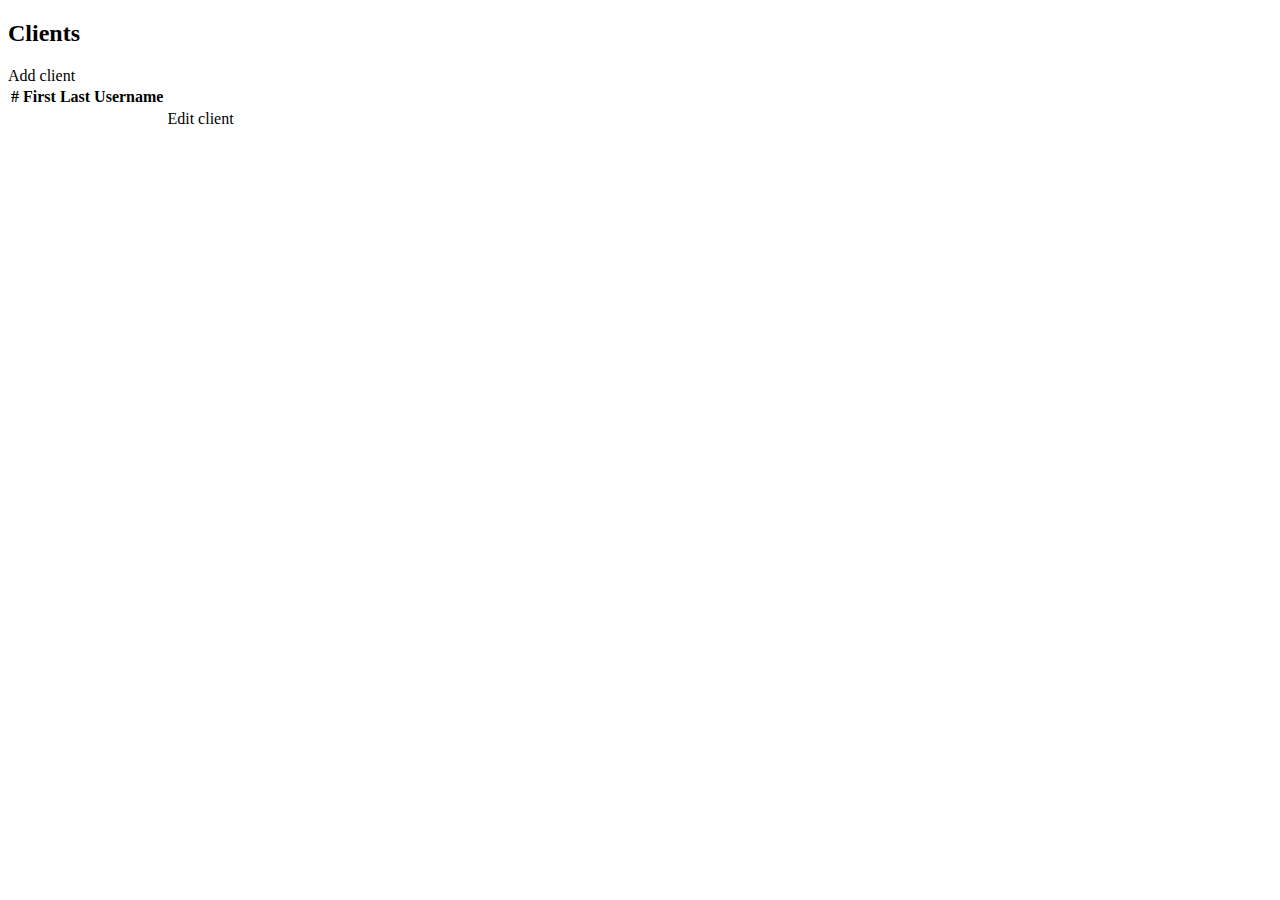
<file: src/main/resources/templates/index.html>
<!doctype html>
<html lang="en"
      xmlns:th="http://www.thymeleaf.org"
      xmlns:layout="http://www.ultraq.net.nz/thymeleaf/layout"
      layout:decorate="~{fragments/layout.html}">
  <head>
    <title>Client list</title>
  </head>

  <body>
    <main class="container" layout:fragment="main_content">
      <div class="py-5 text-center">
        <h2>Clients</h2>
      </div>

      <div class="row">
        <a th:href="@{/client/add}" class="btn btn-primary">Add client</a>
        <table class="table">
          <thead>
            <tr>
              <th scope="col">#</th>
              <th scope="col">First</th>
              <th scope="col">Last</th>
              <th scope="col">Username</th>
              <th></th>
            </tr>
          </thead>
          <tbody>
            <tr th:each="client: ${clients}">
              <th scope="row" th:text="${clientStat.index} + 1"/>
              <td th:text="${client.firstName}"/>
              <td th:text="${client.lastName}"/>
              <td th:text="${client.username}"/>
              <td>
                <a th:href="@{/client/edit/{id}(id=${client.id})}" class="btn btn-primary">Edit client</a>
            </tr>
          </tbody>
        </table>
      </div>
    </main>
  </body>
</html>
</file>
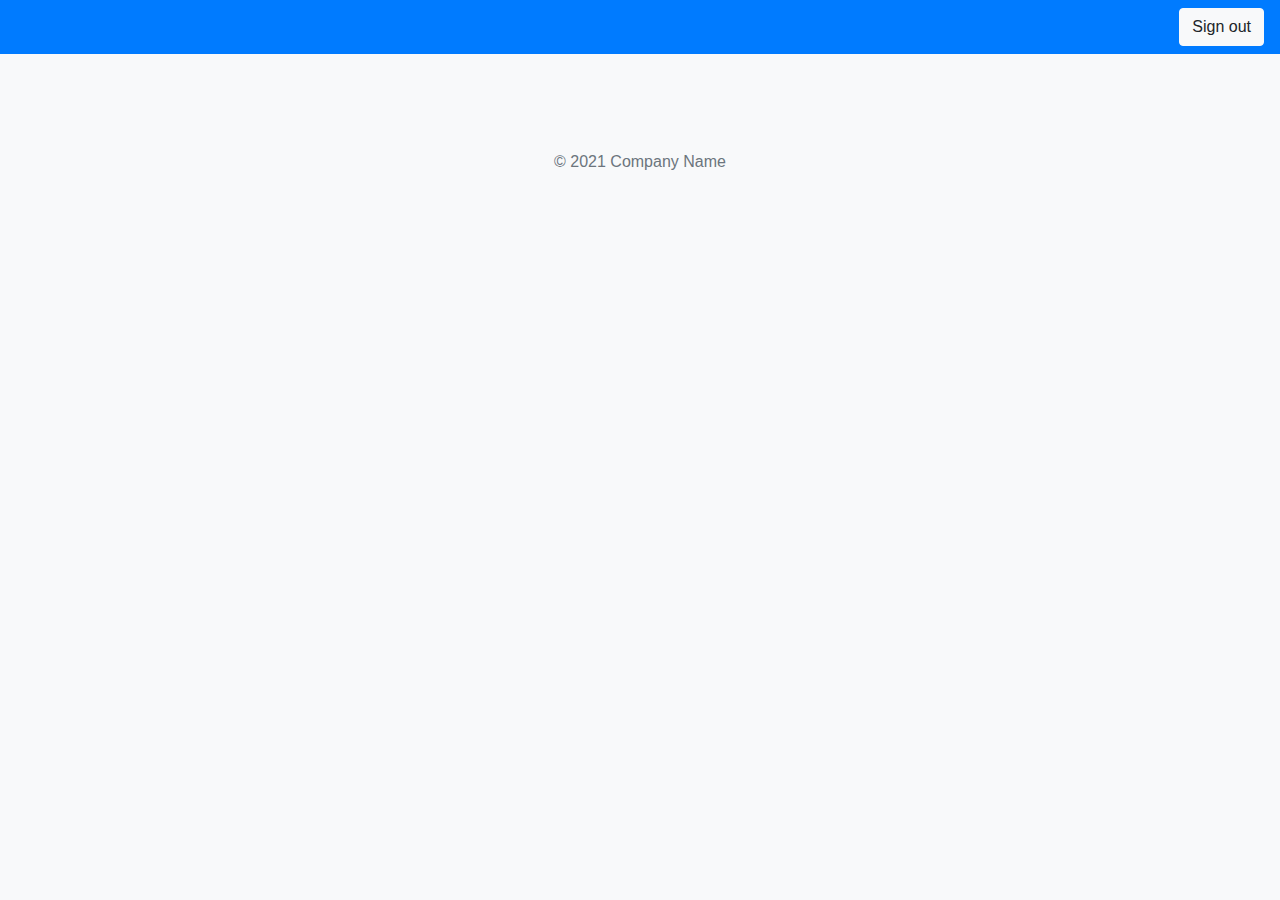
<file: src/main/resources/templates/fragments/layout.html>
<!doctype html>
<html lang="en"
      xmlns:th="http://www.thymeleaf.org"
      xmlns:sec="http://www.springframework.org/schema/security"
      xmlns:layout="http://www.ultraq.net.nz/thymeleaf/layout">
  <head>
    <meta charset="utf-8">
    <meta name="viewport" content="width=device-width, initial-scale=1, shrink-to-fit=no">
    <meta name="description" content="">
    <meta name="author" content="">

    <link rel="stylesheet" href="https://maxcdn.bootstrapcdn.com/bootstrap/4.0.0/css/bootstrap.min.css"
          integrity="sha384-Gn5384xqQ1aoWXA+058RXPxPg6fy4IWvTNh0E263XmFcJlSAwiGgFAW/dAiS6JXm" crossorigin="anonymous">
  </head>

  <body class="bg-light">
    <nav th:fragment="fragment_navbar" sec:authorize="isAuthenticated()" class="navbar navbar-dark bg-primary">
      <h3 th:text="${#authentication.getName()}" class="text-white"></h3>
      <form name="logoutForm" th:action="@{/logout}" method="post" class="ml-auto">
          <button type="submit" class="btn btn btn-light float-right">Sign out</button>
        </form>
    </nav>

    <main class="container" layout:fragment="main_content"></main>

    <footer class="my-5 pt-5 text-muted text-center text-small">
      <p class="mb-1">&copy; 2021 Company Name</p>
    </footer>
  </body>
</html>
</file>
